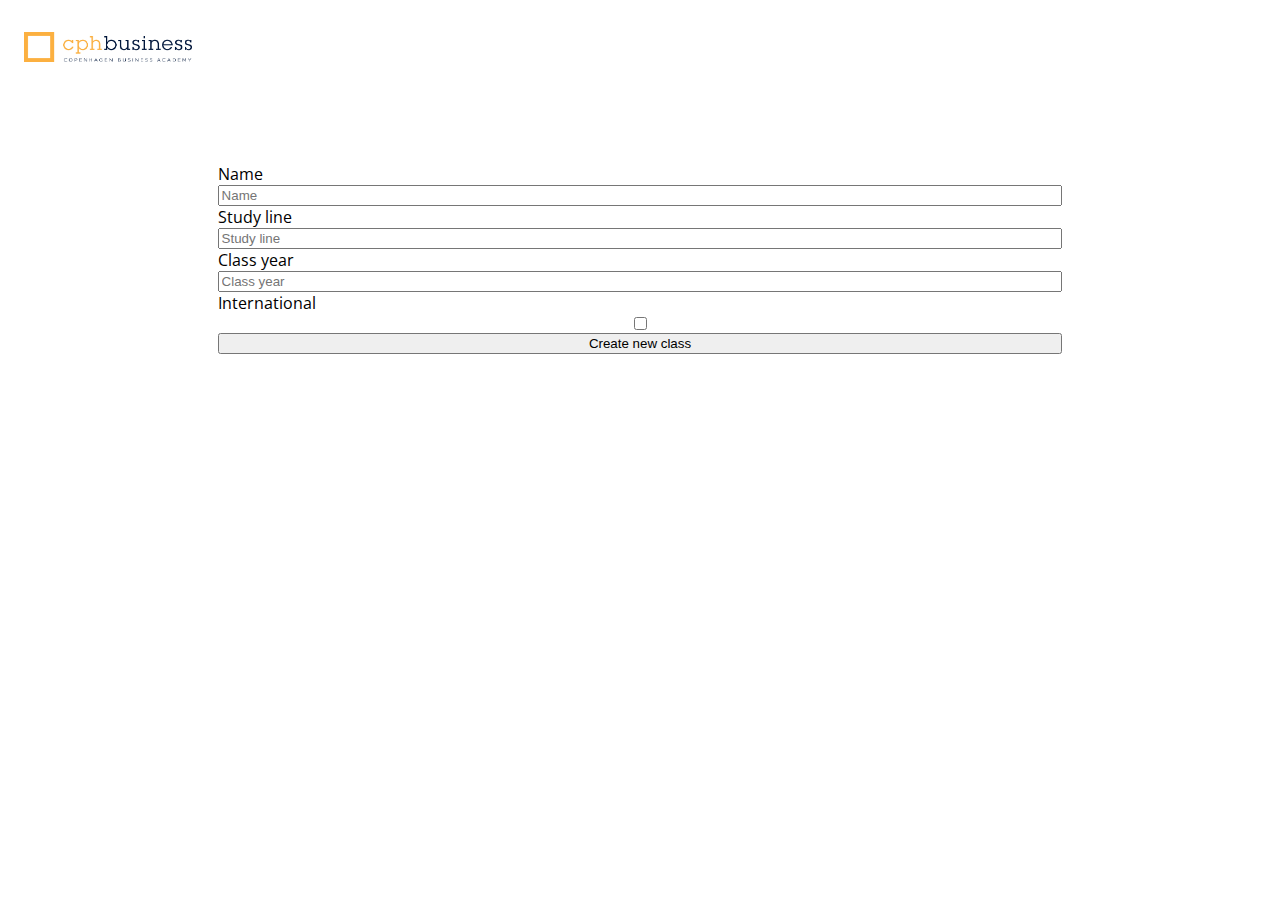
<file: index.html>
<!DOCTYPE html>
<html lang="en">
<head>
    <title>LMS - Le mood</title>
    <meta charset="UTF-8">
    <meta name="viewport" content="width=device-width, initial-scale=1.0">
    <link rel="stylesheet" href="style.css">
    <link rel="preconnect" href="https://fonts.googleapis.com">
<link rel="preconnect" href="https://fonts.gstatic.com" crossorigin>
<link href="https://fonts.googleapis.com/css2?family=DM+Sans:opsz,wght@9..40,200;9..40,300;9..40,400;9..40,600&family=Open+Sans:wght@400;600;700&display=swap" rel="stylesheet">
    <script  type="module" src="create.js" defer></script>
</head>
<body>
    <header>
        <nav>
            <img src="/assets/cphbusiness.jpg" alt="logo">
        </nav>
    </header>
    <main>
        <form id="create-class-form">
            <label for="name">Name</label>
            <input type="text" name="name" id="name" placeholder="Name">
            <label for="study line">Study line</label>
            <input type="text" name="study-line" id="study-line" placeholder="Study line">
            <label for="class-year">Class year</label>
            <input type="number" name="class-year" id="class-year" placeholder="Class year">
            <label for="international">International</label>
            <input type="checkbox" name="international" id="international">
            <input type="submit" value="Create new class">
        </form>
        <div class="container">

        </div>
    </main>
</body>
</html>
</file>
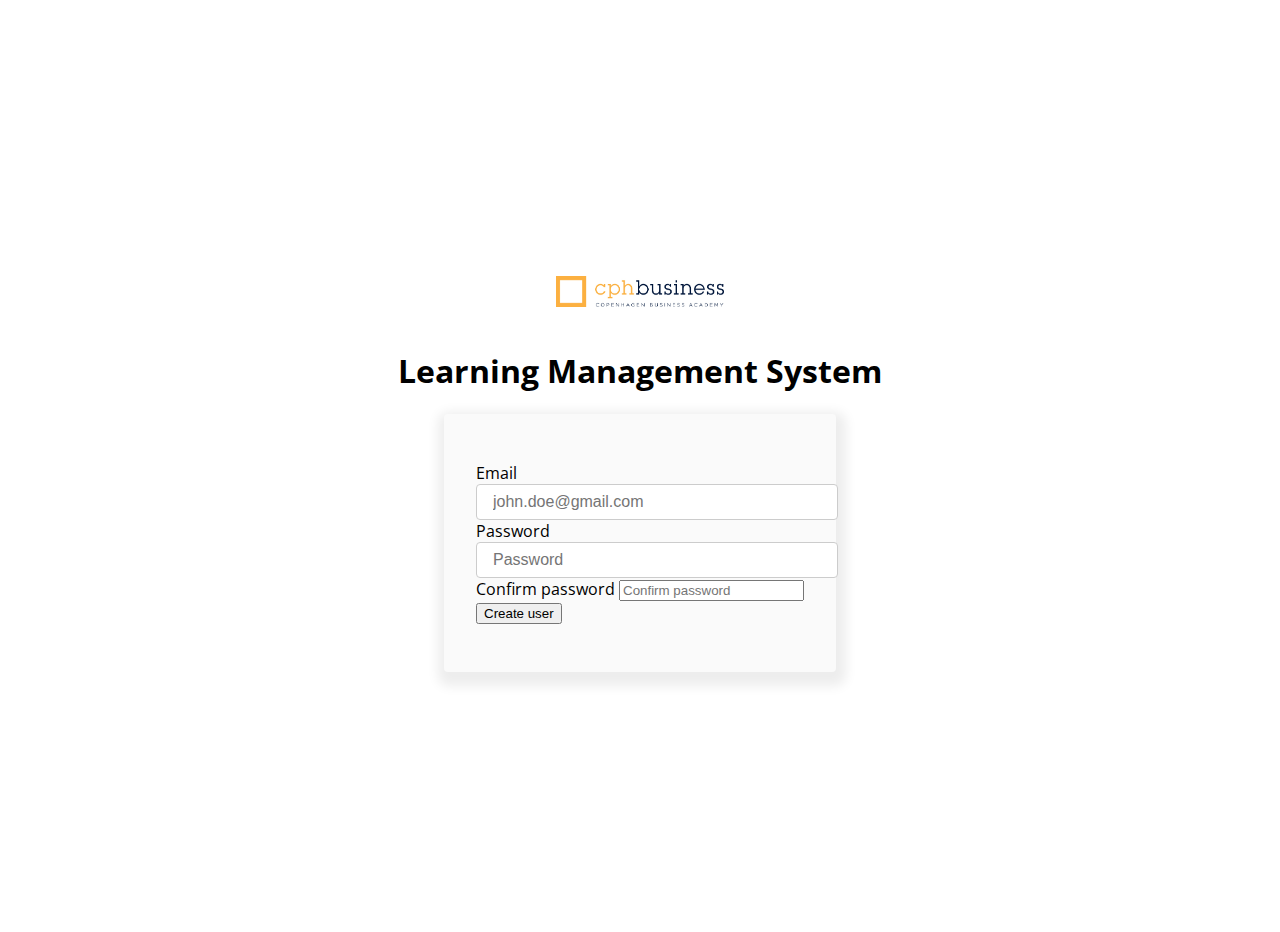
<file: create-login.html>
<!DOCTYPE html>
<html lang="en">
<head>
    <meta charset="UTF-8">
    <meta name="viewport" content="width=device-width, initial-scale=1.0">
    <link rel="stylesheet" href="style.css">
    <link rel="stylesheet" href="login.css">
    <link rel="preconnect" href="https://fonts.googleapis.com">
<link rel="preconnect" href="https://fonts.gstatic.com" crossorigin>
<link href="https://fonts.googleapis.com/css2?family=DM+Sans:opsz,wght@9..40,200;9..40,300;9..40,400;9..40,600&family=Open+Sans:wght@400;600;700&display=swap" rel="stylesheet">
    <script type="module" src="create-login/create-login.js" defer></script>
    <title>Log in</title>
</head>
<body id="login-page">
    <header>
        <nav>
            <img src="/assets/cphbusiness.jpg" alt="logo">
        </nav>
    </header>
    <h1>Learning Management System</h1>
    <main>
        <div class="login-wrapper">
            <form id="create-login-form">
                <div class="input-1">
                    <label for="email">Email</label>
                    <input type="email" name="email" id="email" placeholder="john.doe@gmail.com">
                </div>
                <div class="input-2">
                    <label for="password">Password</label>
                    <input type="password" name="password" id="password" placeholder="Password">
                </div>
                <div class="input-3">
                    <label for="password">Confirm password</label>
                    <input type="password" name="confirm-password" id="confirm-password" placeholder="Confirm password">
                </div>
                <input type="submit" value="Create user">
            </form>
        </div>
    </main>
</body>
</html>
</file>
<file: style.css>
#create-class-form {
    display: flex;
    flex-direction: column;
    max-width: 66vw;
    margin: 0 auto;
    padding: 5rem 0rem;
}
body {
    margin: 1rem auto;
    font-family: 'DM Sans', sans-serif;
    font-family: 'Open Sans', sans-serif;
}
header {
    padding: 1rem 1.5rem;
}
img {
    max-width: 168px;
    max-height: 84px;
}
</file>
<file: login.css>
.login-wrapper {
    background-color: #fafafa;
    display: flex;
    flex-direction: column;
    align-items: center;
    max-width: 66vw;
    margin: 0 auto;
    padding: 3rem 2rem;
    border-radius: 0.25rem;
    box-shadow: 2px 6px 12px 8px rgba(0.1, 0.1, 0.1, 0.075);
}
#login-page {
    display: flex;
    flex-direction: column;
    align-items: center;
    justify-content: center;
    min-height: 100vh;
}
#login-form {
    display: flex;
    flex-direction: column;
    flex-wrap: wrap;
    align-items: flex-start;
    justify-content: center;
    gap: 1rem;
    padding: 2rem;
    max-width: 100%;
}
.input-1 > input, .input-2 > input {
    width: 100%;
    padding: 0.5rem 1rem;
    border: 1px solid #ccc;
    border-radius: 0.25rem;
    font-size: 1rem;
}
.input-1, .input-2 {
    width: 100%;
}

#login-form > input[type="submit"] {
    align-self: flex-start;
    width: 100%;
    padding: 1rem 1rem;
    border: 1px solid #ccc;
    border-radius: 0.25rem;
    font-size: 1rem;
}
</file>
